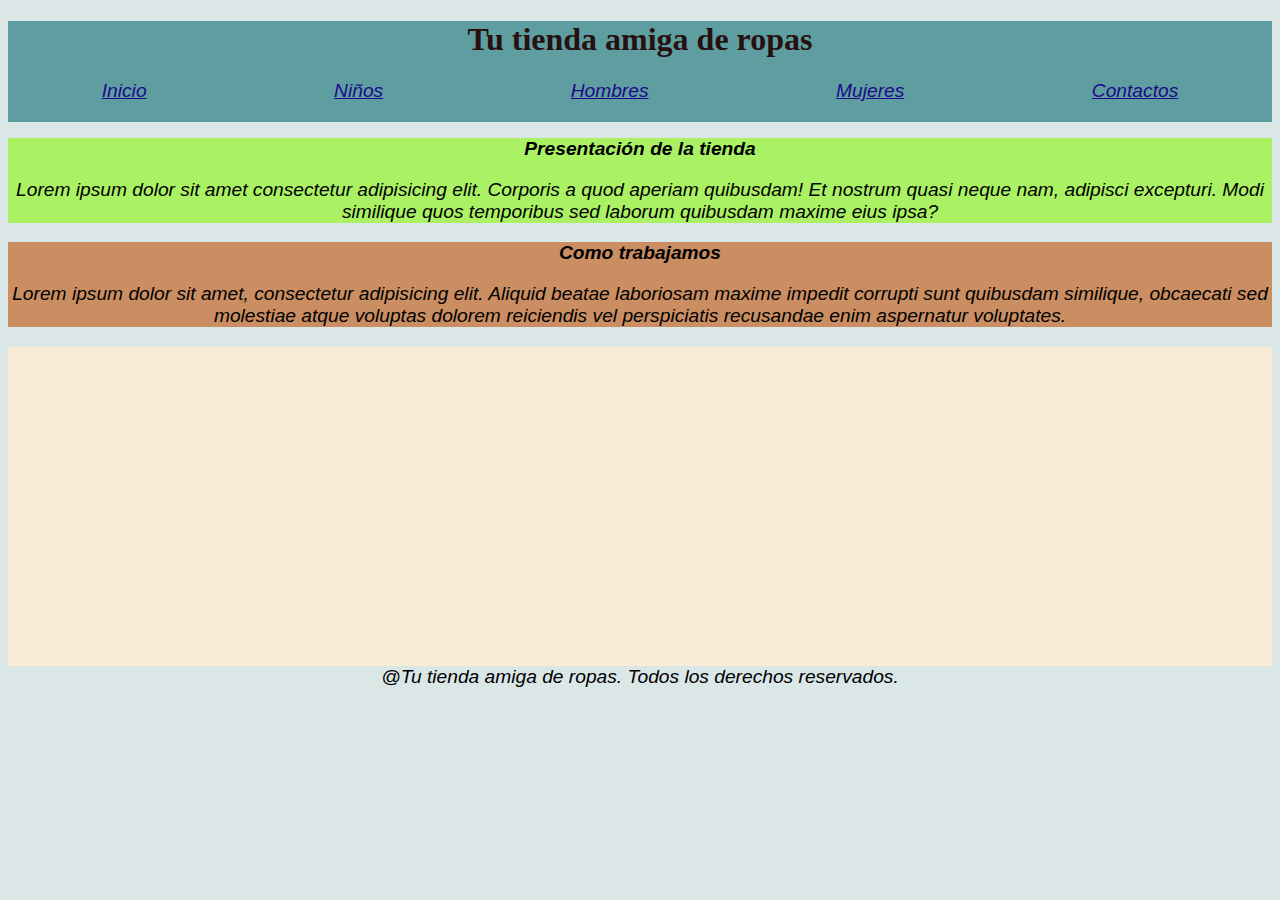
<file: index.html>
<!DOCTYPE html>
<html lang="en">
<head>
    <meta charset="UTF-8">
    <meta name="viewport" content="width=device-width, initial-scale=1.0">
    <title>Inicio</title>
    <link rel="stylesheet" href="/css/styles.css">
</head>
<body>
    <header>
        <h1>Tu tienda amiga de ropas</h1>
        <nav>
            <a href="/index.html">Inicio</a>
            <a href="/niños.html">Niños</a>
            <a href="/hombres.html">Hombres</a>
            <a href="/mujeres.html">Mujeres</a>
            <a href="/contactos.html"> Contactos</a>
        </nav>
        
    </header>
    <main>
       <section class="seccion1">
            <h2>Presentación de la tienda</h2>
            <p>Lorem ipsum dolor sit amet consectetur adipisicing elit. Corporis a quod aperiam quibusdam! Et nostrum quasi neque nam, adipisci excepturi. Modi similique quos temporibus sed laborum quibusdam maxime eius ipsa?</p>
       </section>
       <section id="nuevo">
            <h2>Como trabajamos</h2>
            <p>Lorem ipsum dolor sit amet, consectetur adipisicing elit. Aliquid beatae laboriosam maxime impedit corrupti sunt quibusdam similique, obcaecati sed molestiae atque voluptas dolorem reiciendis vel perspiciatis recusandae enim aspernatur voluptates.</p>
       </section>
       <section>
            <iframe width="660" height="315" src="https://www.youtube.com/embed/s6Uheixc82c?si=44K5zv97ykdqrFql" title="YouTube video player" frameborder="0" allow="accelerometer; autoplay; clipboard-write; 
             encrypted-media; gyroscope; picture-in-picture; web-share" referrerpolicy="strict-origin-when-cross-origin" allowfullscreen></iframe>
        </section>
    </main>
    <footer>@Tu tienda amiga de ropas. Todos los derechos reservados.</footer>
  
</body>
</html>
</file>
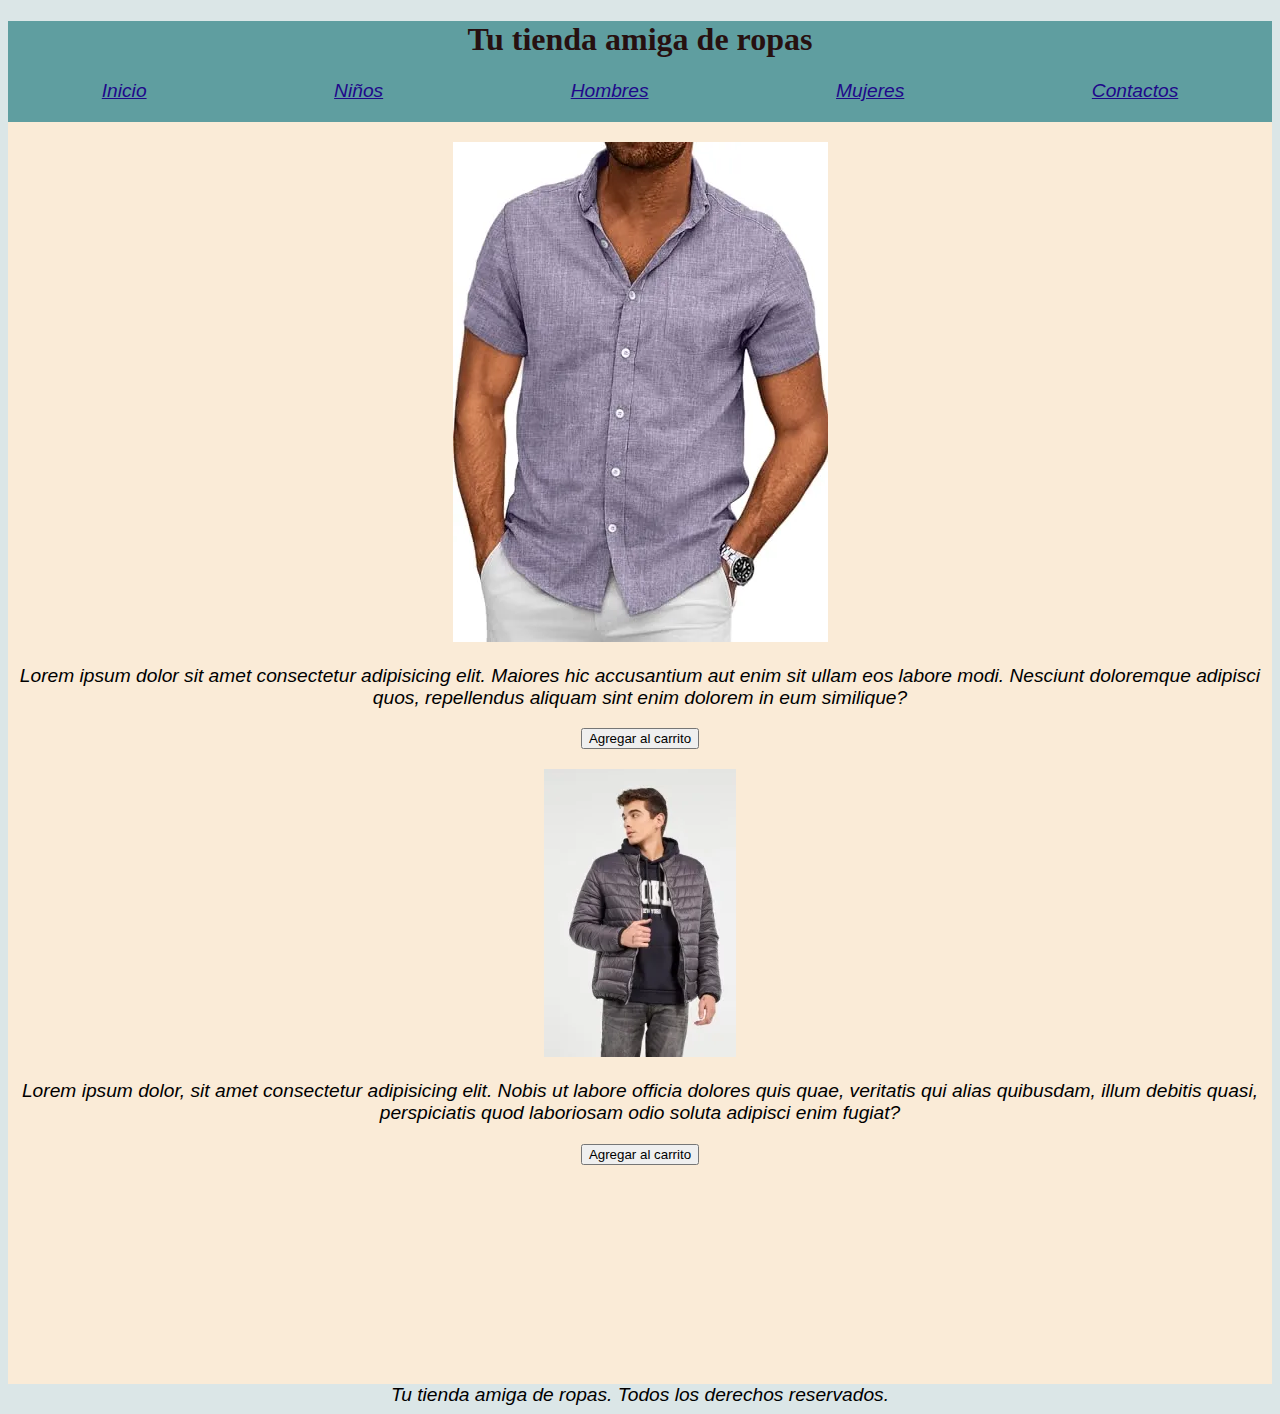
<file: hombres.html>
<!DOCTYPE html>
<html lang="en">
<head>
    <meta charset="UTF-8">
    <meta name="viewport" content="width=device-width, initial-scale=1.0">
    <title>Hombres</title>
    <link rel="stylesheet" href="/css/styles.css">
</head>
<body>
    <header>
        <h1>Tu tienda amiga de ropas</h1>
        <nav>
            <a href="/index.html">Inicio</a>
            <a href="/niños.html">Niños</a>
            <a href="/hombres.html">Hombres</a>
            <a href="/mujeres.html">Mujeres</a>
            <a href="/contactos.html"> Contactos</a>
        </nav>
    </header>
    <main>
        <section>
            <img src="/img/hombres/imagen1.webp" alt="Camisa hombre">
            <p>Lorem ipsum dolor sit amet consectetur adipisicing elit. Maiores hic accusantium aut enim sit ullam eos labore modi. Nesciunt doloremque adipisci quos, repellendus aliquam sint enim dolorem in eum similique?</p>
            <button>Agregar al carrito</button>
        </section>
        <section>
            <img src="/img/hombres/imagen2.webp" alt="Campera de hombre">
            <p>Lorem ipsum dolor, sit amet consectetur adipisicing elit. Nobis ut labore officia dolores quis quae, veritatis qui alias quibusdam, illum debitis quasi, perspiciatis quod laboriosam odio soluta adipisci enim fugiat?</p>
            <button>Agregar al carrito</button>

        </section>
        <section>
            <iframe width="360" height="215" src="https://www.youtube.com/embed/A8CDVkV5pso?si=LLZFUC9Ov17ouGBP" title="YouTube video player" frameborder="0" allow="accelerometer; autoplay; clipboard-write; 
            encrypted-media; gyroscope; picture-in-picture; web-share" referrerpolicy="strict-origin-when-cross-origin" allowfullscreen></iframe>

        </section>

    </main>
    <footer>Tu tienda amiga de ropas. Todos los derechos reservados.</footer>
</body>
</html>
</file>
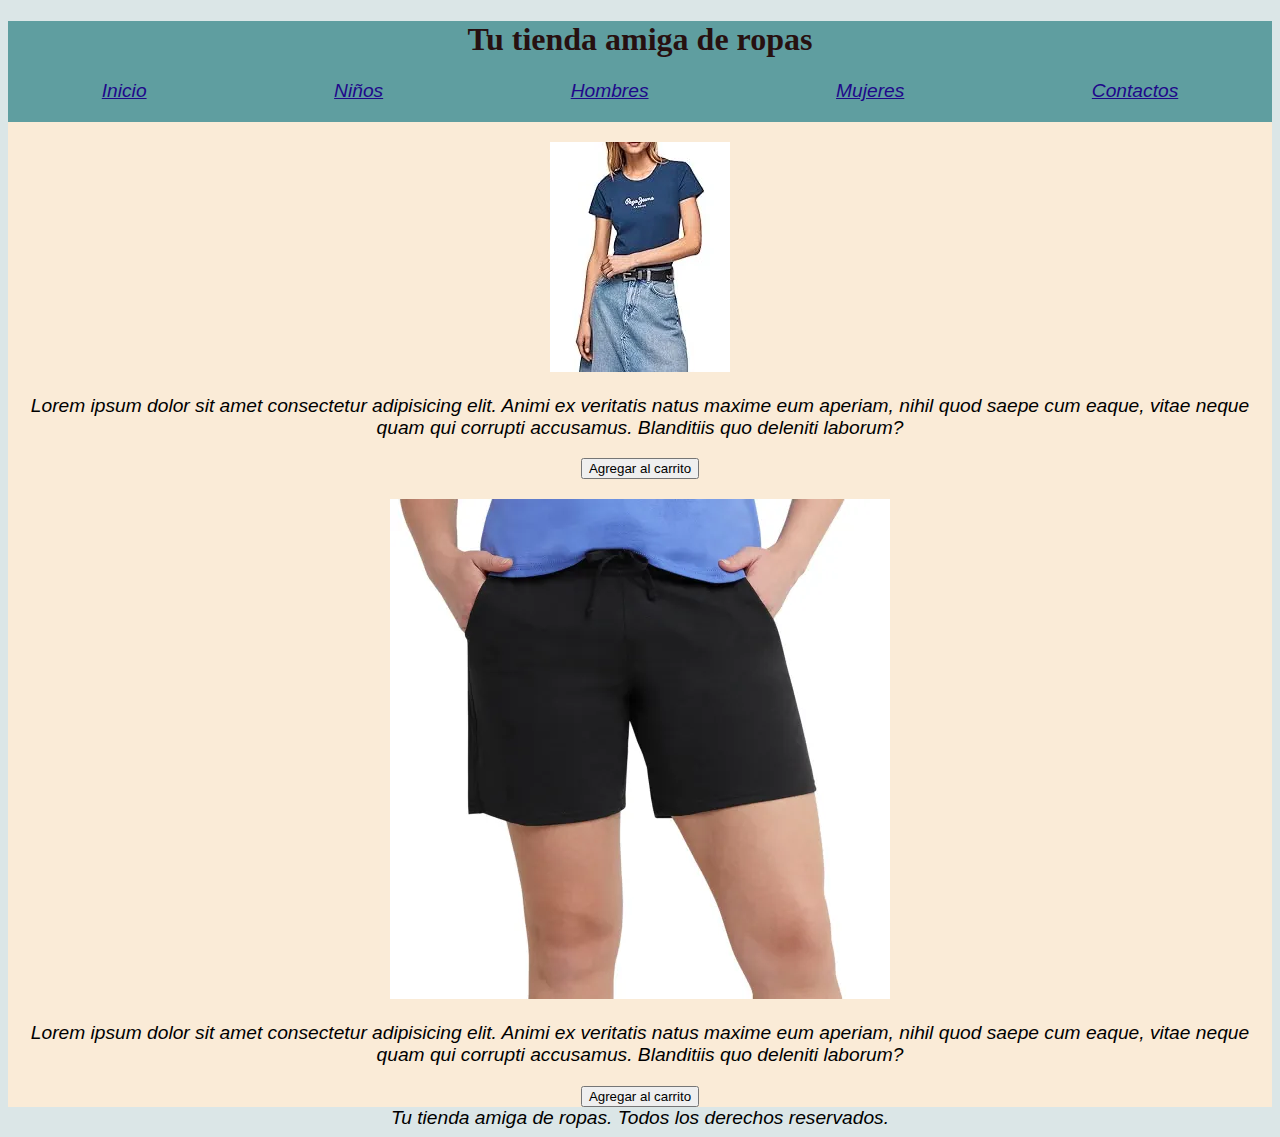
<file: mujeres.html>
<!DOCTYPE html>
<html lang="en">
<head>
    <meta charset="UTF-8">
    <meta name="viewport" content="width=device-width, initial-scale=1.0">
    <title>Mujeres</title>
    <link rel="stylesheet" href="/css/styles.css">
</head>
<body>
    <header>
        <h1>Tu tienda amiga de ropas</h1>
        <nav>
            <a href="/index.html">Inicio</a>
            <a href="/niños.html">Niños</a>
            <a href="/hombres.html">Hombres</a>
            <a href="/mujeres.html">Mujeres</a>
            <a href="/contactos.html"> Contactos</a>
        </nav>
    </header>
    <main>
        <section>
            <img src="/img/mujeres/imagen1.webp" alt="dededed">
            <p>Lorem ipsum dolor sit amet consectetur adipisicing elit. Animi ex veritatis natus maxime eum aperiam, nihil quod saepe cum eaque, vitae neque quam qui corrupti accusamus. Blanditiis quo deleniti laborum?</p>
            <button>Agregar al carrito</button>

        </section>
        <section>
            <img src="/img/mujeres/imagen2.webp" alt="dededed">
            <p>Lorem ipsum dolor sit amet consectetur adipisicing elit. Animi ex veritatis natus maxime eum aperiam, nihil quod saepe cum eaque, vitae neque quam qui corrupti accusamus. Blanditiis quo deleniti laborum?</p>
            <button>Agregar al carrito</button>

        </section>
        
        
    </main>
    <footer>Tu tienda amiga de ropas. Todos los derechos reservados.</footer>
</body>
</html>
</file>
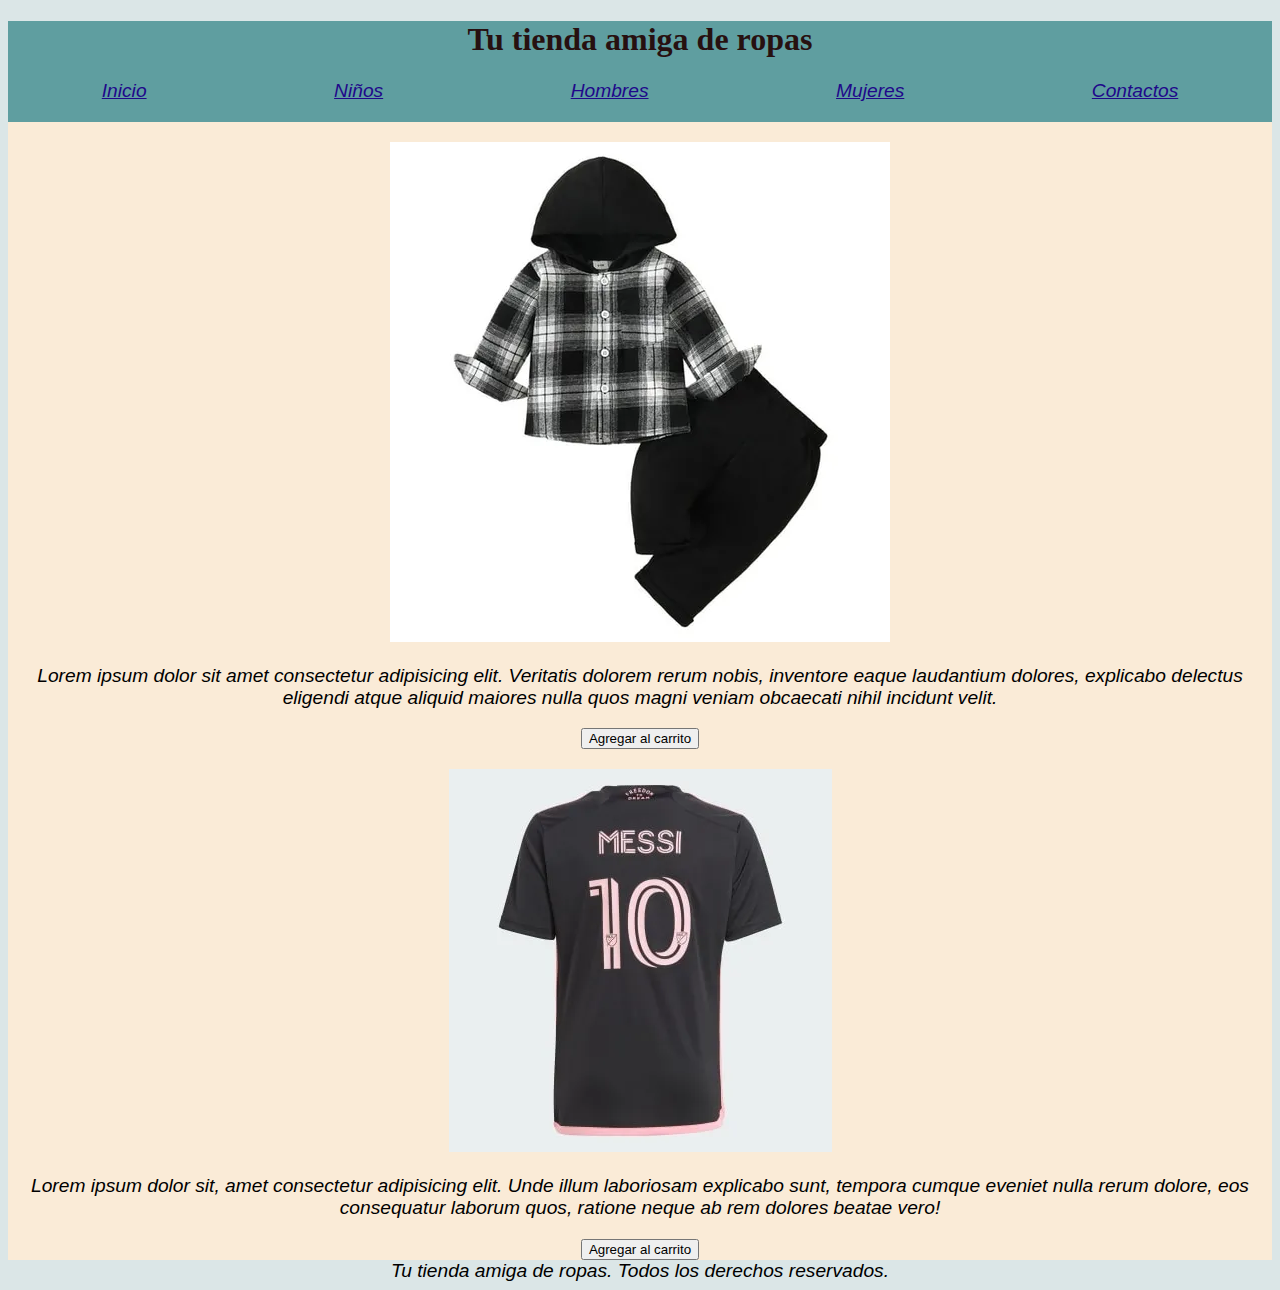
<file: niños.html>
<!DOCTYPE html>
<html lang="en">
<head>
    <meta charset="UTF-8">
    <meta name="viewport" content="width=device-width, initial-scale=1.0">
    <title>Niños</title>
    <link rel="stylesheet" href="/css/styles.css">
</head>
<body>
    <header>
        <h1>Tu tienda amiga de ropas</h1>
        <nav>
            <a href="/index.html">Inicio</a>
            <a href="/niños.html">Niños</a>
            <a href="/hombres.html">Hombres</a>
            <a href="/mujeres.html">Mujeres</a>
            <a href="/contactos.html"> Contactos</a>
        </nav>
        
    </header>
    <main>
        <section>
           <img src="/img/niños/invierno niño.webp" alt="Ropa de niño para invierno">
           <p>Lorem ipsum dolor sit amet consectetur adipisicing elit. Veritatis dolorem rerum nobis, inventore eaque laudantium dolores, explicabo delectus eligendi atque aliquid maiores nulla quos magni veniam obcaecati nihil incidunt velit.</p>
           <button>Agregar al carrito</button>
        </section>
        <section>
            <img src="/img/niños/ninos-inte miami.webp" alt="Camiseta del Inter Miami para niño">
            <p>Lorem ipsum dolor sit, amet consectetur adipisicing elit. Unde illum laboriosam explicabo sunt, tempora cumque eveniet nulla rerum dolore, eos consequatur laborum quos, ratione neque ab rem dolores beatae vero!</p>
            <button>Agregar al carrito</button>
        </section>



    </main>
    <footer>Tu tienda amiga de ropas. Todos los derechos reservados.</footer>
</body>

</html>
</file>
<file: css/styles.css>
h1 {
    color: rgb(39, 16, 16);
    text-align: center;
    font-family: Cambria, Cochin, Georgia, Times, 'Times New Roman', serif
    
}
a {
    color: rgb(32, 8, 138);
    
   
}
header {
    background-color: cadetblue;
    
}
body {
    background-color: rgb(219, 230, 231);
}
nav, footer, p, h2 {
    text-align: center;
    font-style: oblique;
    font-size: larger;
    font-family: Arial, Helvetica, sans-serif;
}
section { 
    text-align: center;
    background-color: antiquewhite;

}
.seccion1 {
    background-color: rgb(171, 241, 100);
}
#nuevo{
    background-color: rgb(202, 142, 98);
}
footer{
    background-color: thistle(165, 110, 28);
}
nav{
    padding-bottom: 20px;
    display: flex;
    align-items: center;
    justify-content: space-around;
  
}
img{
    padding-top: 20px;
    
    
}
</file>
